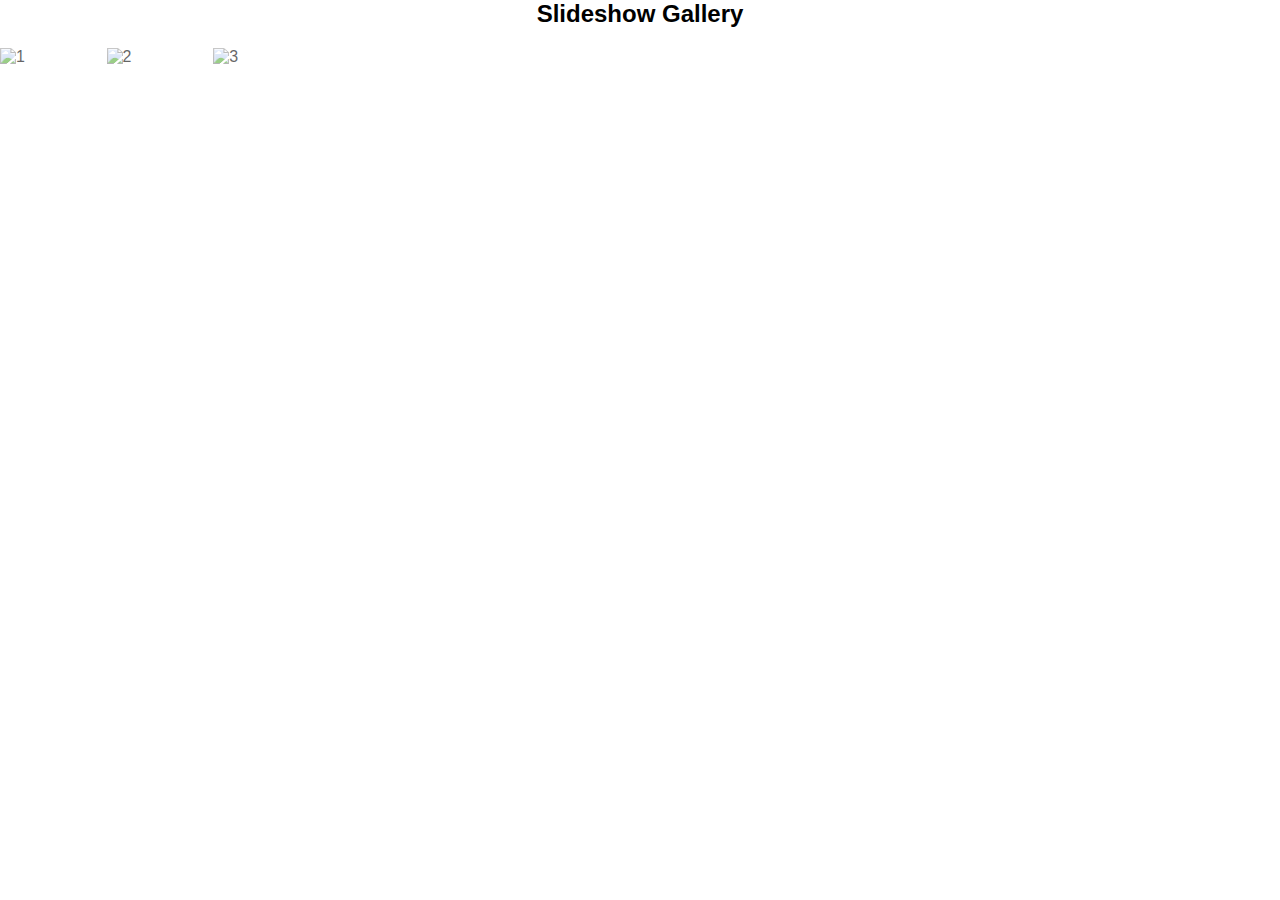
<file: slide.html>
</html>
<!DOCTYPE html>
<html>
<meta name="viewport" content="width=device-width, initial-scale=1">

<style>
body {
  font-family: Arial;
  margin: 0;
}

* {
 
}

img {
  vertical-align: middle;
}

/* Position the image container (needed to position the left and right arrows) */
.container {
  position: relative;
  width: 50%;
}

/* Hide the images by default */
.mySlides {
  display: none;
}

/* Add a pointer when hovering over the thumbnail images */
.cursor {
  cursor: pointer;
}

/* Next & previous buttons */
.prev,
.next {
  cursor: pointer;
  position: absolute;
  top: 40%;
  width: auto;
  padding: 16px;
  margin-top: -50px;
  color: white;
  font-weight: bold;
  font-size: 20px;
  border-radius: 0 3px 3px 0;
  user-select: none;
  -webkit-user-select: none;
}

/* Position the "next button" to the right */
.next {
  right: 0;
  border-radius: 3px 0 0 3px;
}

/* On hover, add a black background color with a little bit see-through */
.prev:hover,
.next:hover {
  background-color: rgba(0, 0, 0, 0.8);
}

/* Number text (1/3 etc) */
.numbertext {
  color: #f2f2f2;
  font-size: 12px;
  padding: 8px 12px;
  position: absolute;
  top: 0;
}

/* Container for image text */
.caption-container {
  text-align: center;
  background-color: #222;
  padding: 2px 16px;
  color: white;
}

.row:after {
  content: "";
  display: table;
  clear: both;
}

/* Six columns side by side */
.column {
  float: left;
  width: 16.66%;
}

/* Add a transparency effect for thumnbail images */
.demo {
  opacity: 0.6;
}

.active,
.demo:hover {
  opacity: 1;
}
</style>
<body>

<h2 style="text-align:center">Slideshow Gallery</h2>

<div class="container">
    
  <div class="mySlides">
    <div class="numbertext"></div>
    <img src="/assets/img/internet-Bg_SemMion360.png" >
  </div>

  <div class="mySlides">
    <div class="numbertext"></div>
    <img src="/assets/img/controle-apps-liberados-celular-controle.png" >
  </div>
    
  <div class="mySlides">
    <div class="numbertext"></div>
    <img src="/assets/img/controle-celular-controle-100gb_360.png" >
  </div>
    
  <a class="prev" onclick="plusSlides(-1)">❮</a>
  <a class="next" onclick="plusSlides(1)">❯</a>

  <div class="caption-containsser">
    <p id="caption"></p>
  </div>

  <div class="row">
    <div class="column">
      <img class="demo cursor"  onclick="currentSlide(1)" alt="1">
    </div>
    <div class="column">
      <img class="demo cursor" onclick="currentSlide(2)" alt="2">
    </div>
    <div class="column">
      <img class="demo cursor"  onclick="currentSlide(3)" alt="3">
    </div>
    </div>
  </div>
</div>

<script src="assets/js/script.js"></script>
    
</body>
</html>
</file>
